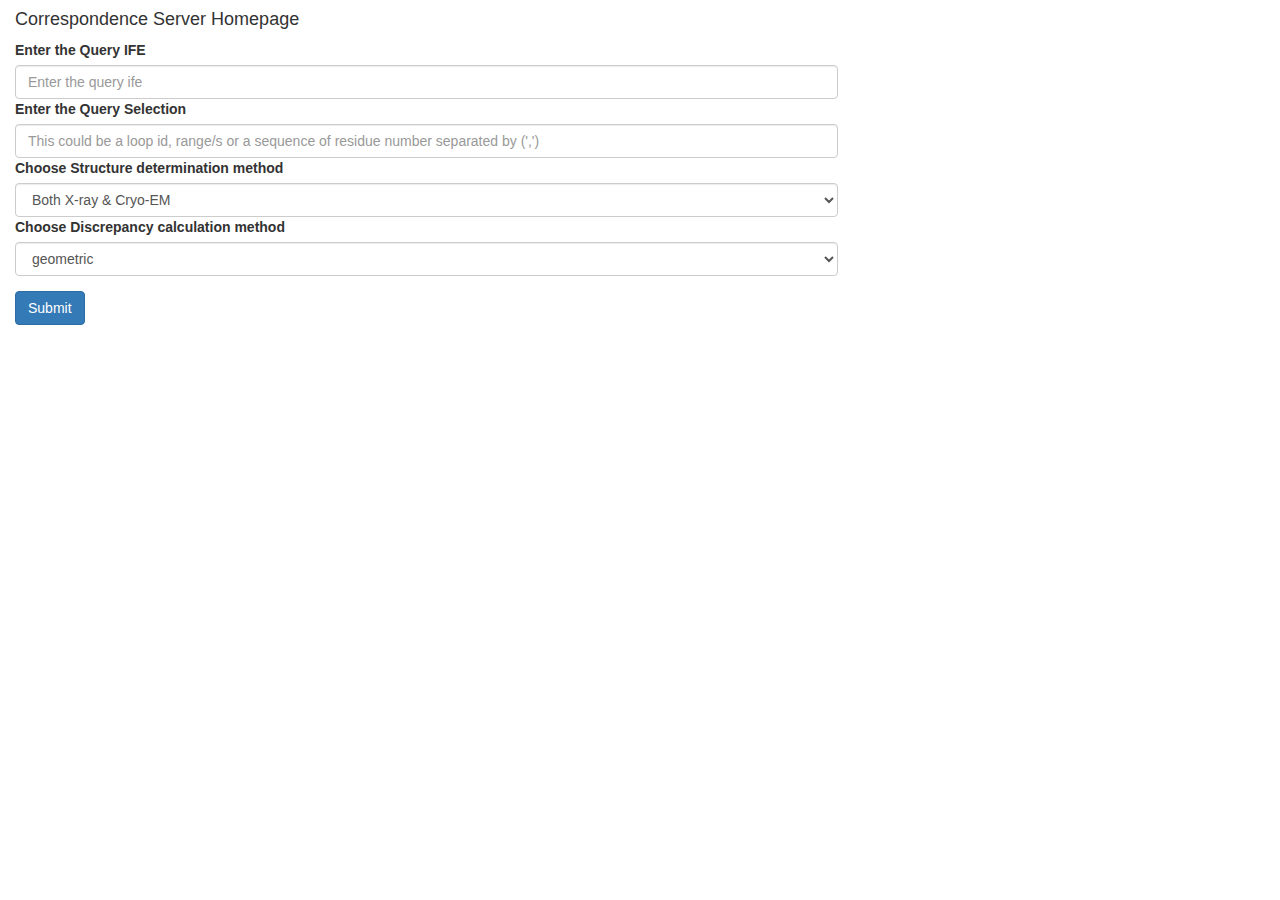
<file: corr_server/templates/index.html>
<!DOCTYPE html>
<html lang="en">
<head>
    <meta charset="UTF-8">
    <title>Home page</title>
    <link rel="stylesheet" href="https://maxcdn.bootstrapcdn.com/bootstrap/3.4.0/css/bootstrap.min.css">
    <script src="https://ajax.googleapis.com/ajax/libs/jquery/3.4.0/jquery.min.js"></script>
    <script src="https://maxcdn.bootstrapcdn.com/bootstrap/3.4.0/js/bootstrap.min.js"></script>
    <script src="https://ajax.googleapis.com/ajax/libs/jquery/1.8.3/jquery.min.js" type="text/javascript"></script>
</head>
<body>
    <!--
    <form>
        <div class="form-group">
        <label for="exampleFormControlSelect1">Choose Equivalence Class</label>
        <select class="form-control" id="exampleFormControlSelect1">
          <option>SSU rRNA (E. coli)</option>
          <option>SSU rRNA (T. thermophilus)</option>
        </select>
        </div>
        <div class="form-group">
        <label for="exampleFormControlInput1">Enter the query IFE</label>
        <input type="email" class="form-control" id="exampleFormControlInput1" placeholder="5J7L|1|AA">
        </div>
        <div class="form-group">
        <label for="exampleFormControlInput1">Enter the query selection</label>
        <input type="email" class="form-control" id="exampleFormControlInput1" placeholder="This could be a loop id or a sequence of residue number separated by commas ">
        </div>
        <div class="form-group">
        <label for="exampleFormControlSelect1">Choose Discrepancy calculation method</label>
        <select class="form-control" id="exampleFormControlSelect1">
          <option>Geometric</option>
          <option>Relative</option>
        </select>
        </div>
        <button type="submit" class="btn btn-primary">Submit</button>
    </form>
    -->

    <div class="col-sm-8"><h4>Correspondence Server Homepage</h4>
    <form id="generateCorrespondence" action="/correspondence/" >
        <div class="form-group">
            <label for="ife">Enter the Query IFE</label>
            <input type="text" class="form-control" id="ife" placeholder="Enter the query ife ">
            <label for="selection">Enter the Query Selection</label>
            <input type="text" class="form-control" id="selection" placeholder="This could be a loop id, range/s or a sequence of residue number separated by (',') ">
            <label for="experimental-method">Choose Structure determination method</label>
            <select class="form-control" id="experimental-method">
                <option value="all" selected>Both X-ray & Cryo-EM</option>
                <option value="X-Ray">X-Ray</option>
                <option value="EM">Cryo-EM</option>
            </select>
            <label for="method">Choose Discrepancy calculation method</label>
            <select class="form-control" id="method">
                <option value="geometric" selected>geometric</option>
                <option value="relative">relative</option>
            </select>
            <label for="core" style="display: none;">Enter the core nucleotides for alignment</label>
            <input type="text" class="form-control" id="core" style="display: none;" placeholder="Enter the core nts ">
        </div>
        <button type="submit" class="btn btn-primary">Submit</button>
    </form></div>

</body>
</html>
<script>

        $('#method').change(function() {
            let selected = $(this).val();
            if(selected == 'relative'){
                $('#core').show();
                $('label[for="core"]').show();
            }
            else{
                $('#core').hide();
                $('label[for="core"]').hide();
            }
        });

        $('#generateCorrespondence').on('submit', function() {
            let id = $('#selection').val();
            let ife = $('#ife').val();
            let method = $('#method').val();
            let exp = $('#experimental-method').val();
            let core = $('#core').val();
            if (method == 'geometric') {
                let formAction = $('#generateCorrespondence').attr('action');
                $('#generateCorrespondence').attr('action', formAction + method + '/' + ife + '/' + id + '/' + exp + '/None');
            } else {
                let formAction = $('#generateCorrespondence').attr('action');
                $('#generateCorrespondence').attr('action', formAction + method + '/' + ife + '/' + id + '/' + exp + '/' + core);
            }
        });

</script>
</file>
